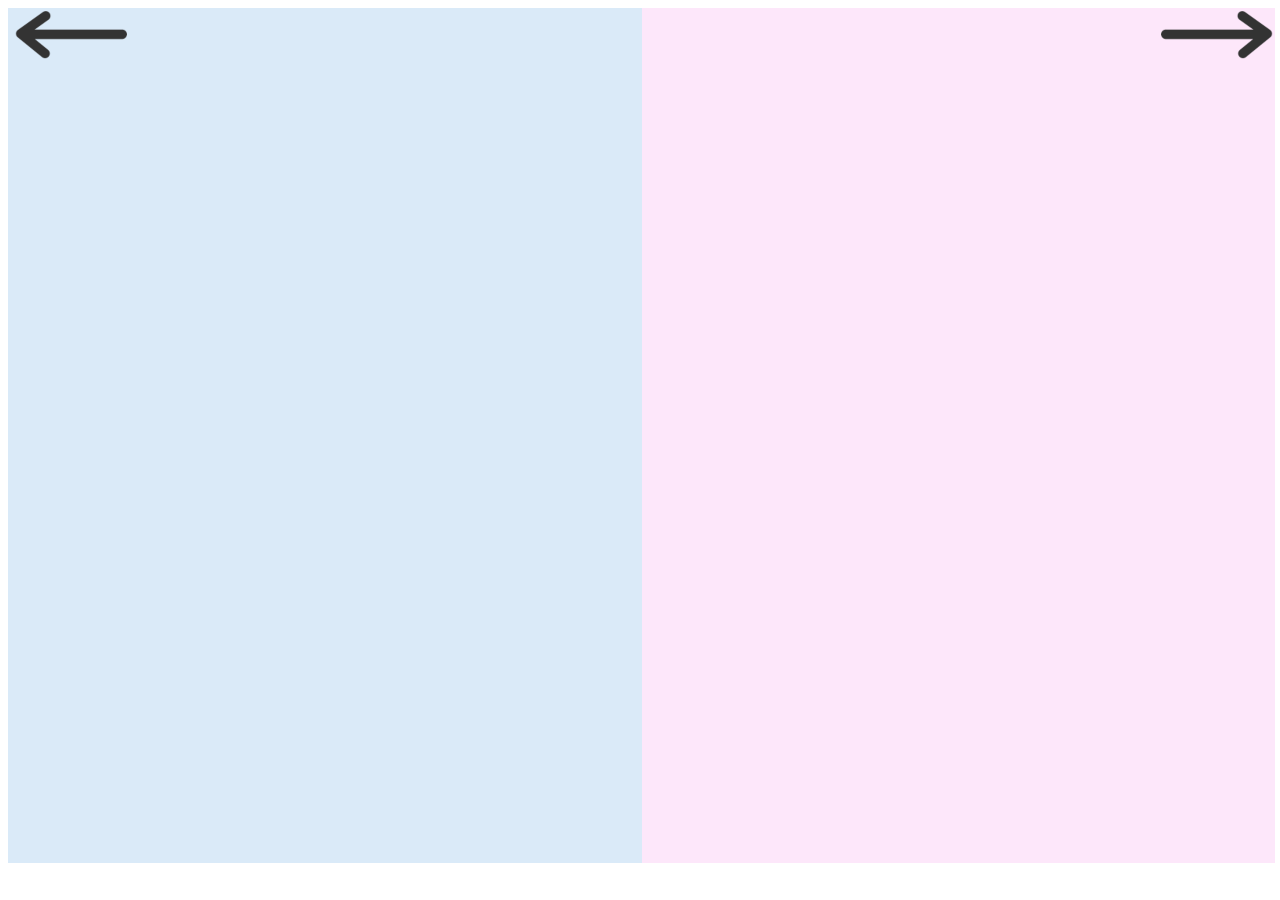
<file: index.html>
<!DOCTYPE html>
<html xmlns="http://www.w3.org/1999/xhtml">
  <head>
    <meta charset="UTF-8" />
    <meta
      name="viewport"
      content="user-scalable=no, width=device-width, initial-scale=1, maximum-scale=1"
    />
    <meta http-equiv="X-UA-Compatible" content="IE=edge" />
    <link rel="stylesheet" type="text/css" href="styles.css" />
    <script src="https://hammerjs.github.io/dist/hammer.js"></script>
    <script type="text/javascript" src="index.js"></script>
    <title>Lesen Lernen</title>
  </head>
  <body>
    <div id="container">
      <div id="content"></div>
      <div class="backward">
        <img src="images/arrow.png" class="left" alt="backward" />
      </div>
      <div class="forward">
        <img src="images/arrow.png" class="right" alt="forward" />
      </div>
      <div id="backward"></div>
      <div id="forward"></div>
    </div>
  </body>
</html>
</file>
<file: styles.css>
@font-face {
  font-family: "Patrick";
  src: url("./fonts/PatrickHand-Regular.ttf") format("truetype");
}

@media only screen and (max-width: 320px) {
  body {
    font-size: 2em;
    width: 99vw;
    height: 95vh;
  }
}

#container {
  display: flex;
  width: 99vw;
  height: 95vh;
}

#content {
  text-align: center;
  font-size: clamp(1rem, 30vw, 100vw);
  font-family: "Patrick", Helvetica, Arial, sans-serif;
  position: absolute;
  top: 50%;
  left: 50%;
  transform: translate(-50%, -50%);
}

#backward {
  background-color: transparent;
  position: absolute;
  z-index: 1;
  height: 95vh;
  width: 50%;
}

.backward {
  background-color: rgb(218, 234, 248);
  height: 95vh;
  width: 50%;
}

.left {
  transform: scaleX(-1);
}

#forward {
  background-color: transparent;
  position: absolute;
  z-index: 1;
  height: 95vh;
  left: 50%;
  width: 50%;
}

.forward {
  background-color: rgb(253, 231, 250);
  height: 95vh;
  left: 50%;
  width: 50%;
}

.right {
  right: 0;
  position: absolute;
}
</file>
